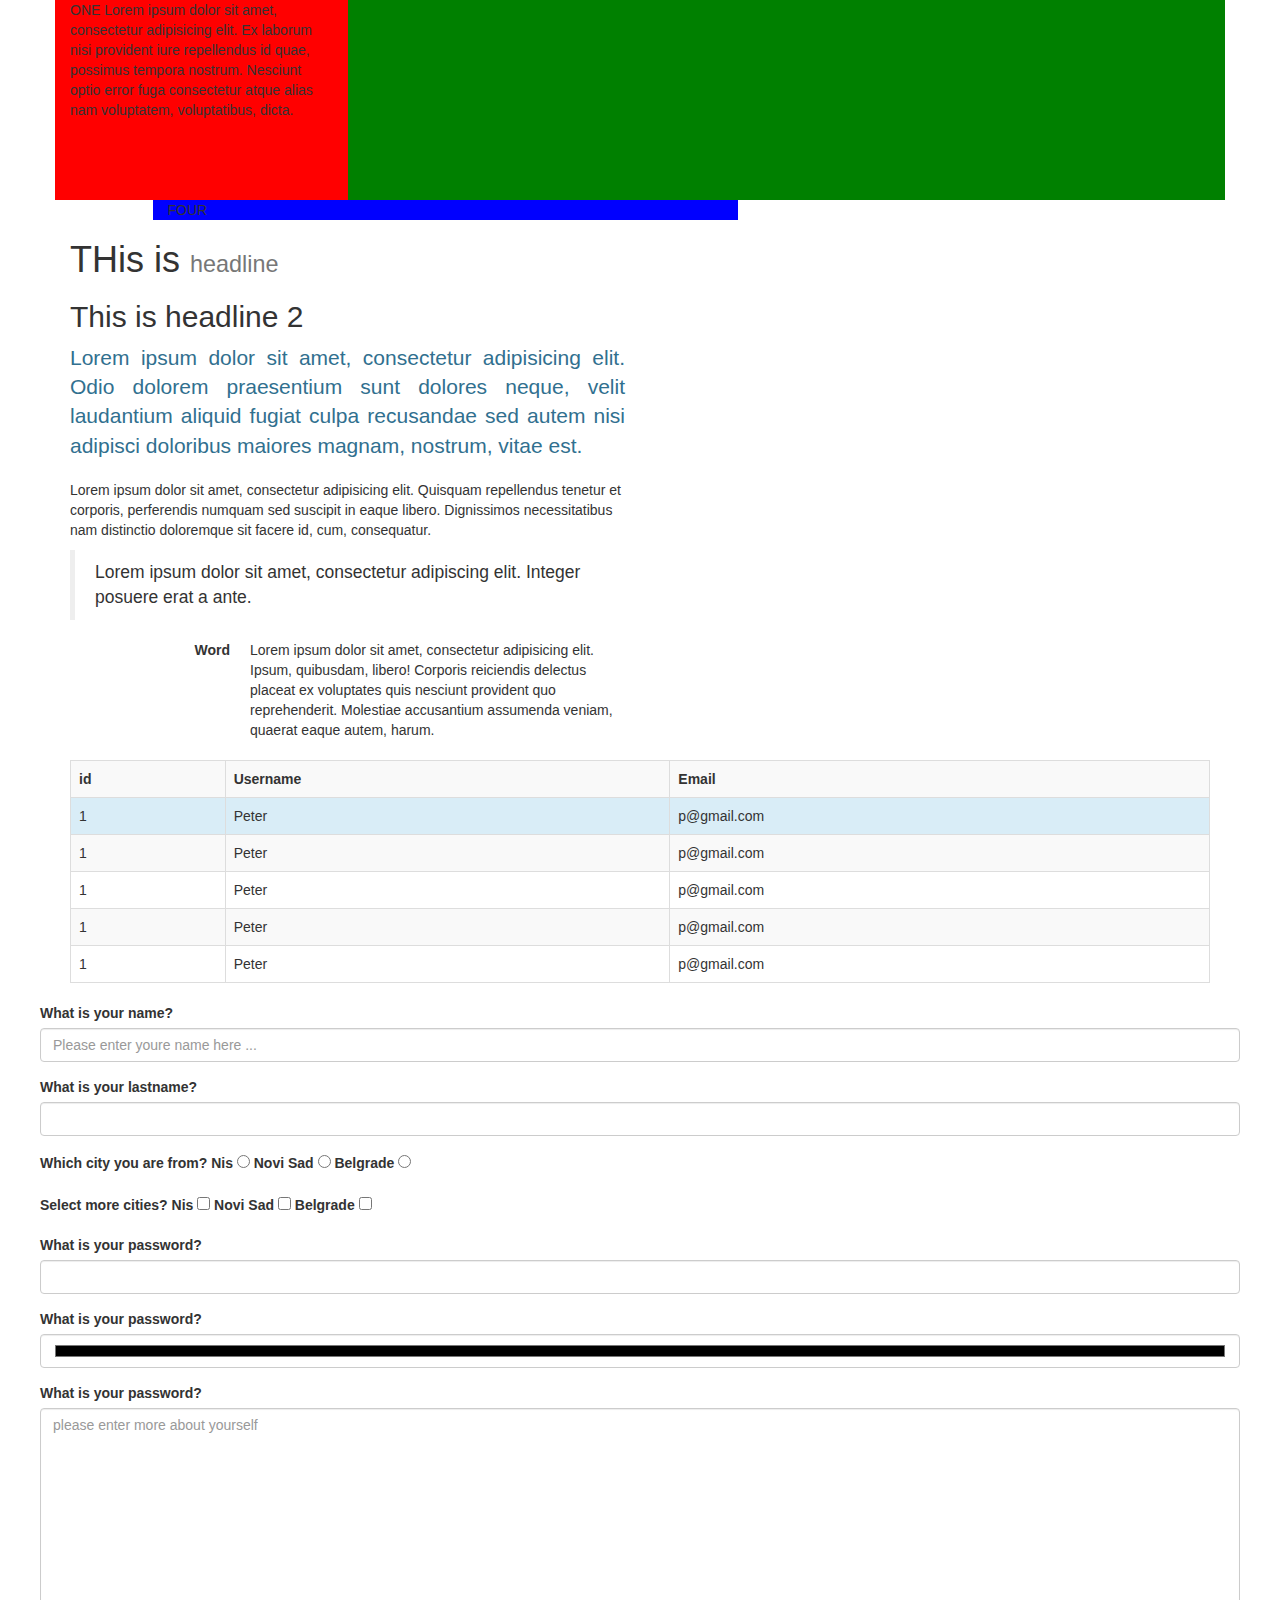
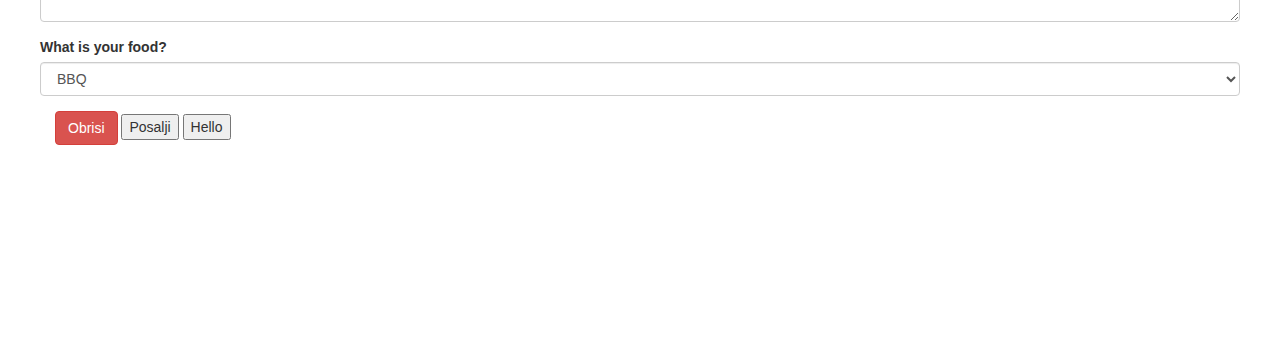
<file: class2/index.html>
<!DOCTYPE html>
<html lang="en">
<head>
	<meta charset="UTF-8">
	<title>Document</title>
	<meta name="viewport" content="width=device-width, initial-scale=1, maximum-scale=1, user-scalable=no">

	<link rel="stylesheet" href="css/bootstrap.css">
	<link rel="stylesheet" href="css/style.css">
</head>
<body>
	<div class="container" >
		<div class="row">

			<div class="col-md-3 col-sm-8 col-xs-3 red h200">
				ONE
				Lorem ipsum dolor sit amet, consectetur adipisicing elit. Ex laborum nisi provident iure repellendus id quae, possimus tempora nostrum. Nesciunt optio error fuga consectetur atque alias nam voluptatem, voluptatibus, dicta.
			</div>

			<div class="col-md-9 col-sm-4 col-xs-9 h200" style="background-color: green">
				

			</div>
	
		
		</div>

		<div class="row">

			<div class="col-md-offset-1 col-md-6" style="background-color: blue">FOUR</div>
		</div>

		<div class="row">
			<div class="col-md-6">
				<h1>THis is <span class="small">headline</small></h1>
				<h2>This is headline 2</h2>
				<p class="lead text-justify vlada text-info">Lorem ipsum dolor sit amet, consectetur adipisicing elit. Odio dolorem praesentium sunt dolores neque, velit laudantium aliquid fugiat culpa recusandae sed autem nisi adipisci doloribus maiores magnam, nostrum, vitae est.</p>
				<p>Lorem ipsum dolor sit amet, <span class="del">consectetur adipisicing </span>elit. Quisquam repellendus tenetur et corporis, perferendis numquam sed suscipit in eaque libero. Dignissimos necessitatibus nam distinctio doloremque sit facere id, cum, consequatur.</p>

				<blockquote>
				  <p>Lorem ipsum dolor sit amet, consectetur adipiscing elit. Integer posuere erat a ante.</p>
				</blockquote>

				<dl class="dl-horizontal">
				  <dt>Word</dt>
				  <dd>Lorem ipsum dolor sit amet, consectetur adipisicing elit. Ipsum, quibusdam, libero! Corporis reiciendis delectus placeat ex voluptates quis nesciunt provident quo reprehenderit. Molestiae accusantium assumenda veniam, quaerat eaque autem, harum.</dd>
				</dl>
			</div>
		</div>

		<div class="row">
			<div class="col-md-12">
				
				<table class="table table-bordered table-striped table-hover">
					<tr>
						<th>id</th>
						<th>Username</th>
						<th>Email</th>
					</tr>

					<tr class="info">
						<td>1</td>
						<td>Peter</td>
						<td>p@gmail.com</td>
					</tr>

					<tr>
						<td>1</td>
						<td>Peter</td>
						<td>p@gmail.com</td>
					</tr>

					<tr>
						<td>1</td>
						<td>Peter</td>
						<td>p@gmail.com</td>
					</tr>

					<tr>
						<td>1</td>
						<td>Peter</td>
						<td>p@gmail.com</td>
					</tr>

					<tr>
						<td>1</td>
						<td>Peter</td>
						<td>p@gmail.com</td>
					</tr>
				</table>
			</div>

			<div class="row">
				<div class="col-md-12">
					
					<form class="form-horizontal">
					<div class="form-group">
						<label for="name">What is your name?</label> 
						<input type="text" id="name" name="name" placeholder="Please enter youre name here ..." class="form-control">
					</div>
					
					<div class="form-group">
						<label for="lastname">What is your lastname?</label> 
						<input type="text" id="lastname" name="lastname" class="form-control">
					</div>

					<div class="form-group">
						<label>Which city you are from?</label> 
						<label for="nis">Nis</label>
						<input type="radio" id="nis" name="city">

						<label for="novisad">Novi Sad</label>
						<input type="radio" id="novisad" name="city">

						<label for="belgrade">Belgrade</label>
						<input type="radio" id="belgrade" name="city">
					</div>

					<div class="form-group">
						<label>Select more cities?</label> 
						<label for="nis">Nis</label>
						<input type="checkbox" id="nis" name="city">

						<label for="novisad">Novi Sad</label>
						<input type="checkbox" id="novisad" name="city">

						<label for="belgrade">Belgrade</label>
						<input type="checkbox" id="belgrade" name="city">
					</div>
					<div class="form-group">
						<label for="lastname">What is your password?</label> 
						<input type="password" id="lastname" name="lastname" class="form-control">
					</div>


					<div class="form-group">
						<label for="lastname">What is your password?</label> 
						<input type="color" id="lastname" name="lastname" class="form-control">
					</div>

					<div class="form-group">
						<label for="lastname">What is your password?</label> 
						<textarea name="notes" id="notes" cols="30" rows="10" placeholder="please enter more about yourself" class="form-control"></textarea>
					</div>

					<div class="form-group">
						<label for="food">What is your food?</label> 
						<select name="food" id="food" class="form-control">
							<option value="">BBQ</option>
							<option value="">Bread</option>
							<option value="">Salad</option>
							<option value="">Pork</option>
						</select>
					</div>

					<input type="reset" value="Obrisi" class="btn btn-danger">
					<input type="submit" value="Posalji">
					<input type="button" value="Hello">
<!-- 
					<button>KJsa</button>
					<button type="reset">KJsa</button>
					<button type="button">KJsa</button> -->
					</form>



				</div>
			</div>
		</div>
	</div>

	<p class="space"></p>
	<script src="js/bootstrap.js"></script>
</body>
</html>
</file>
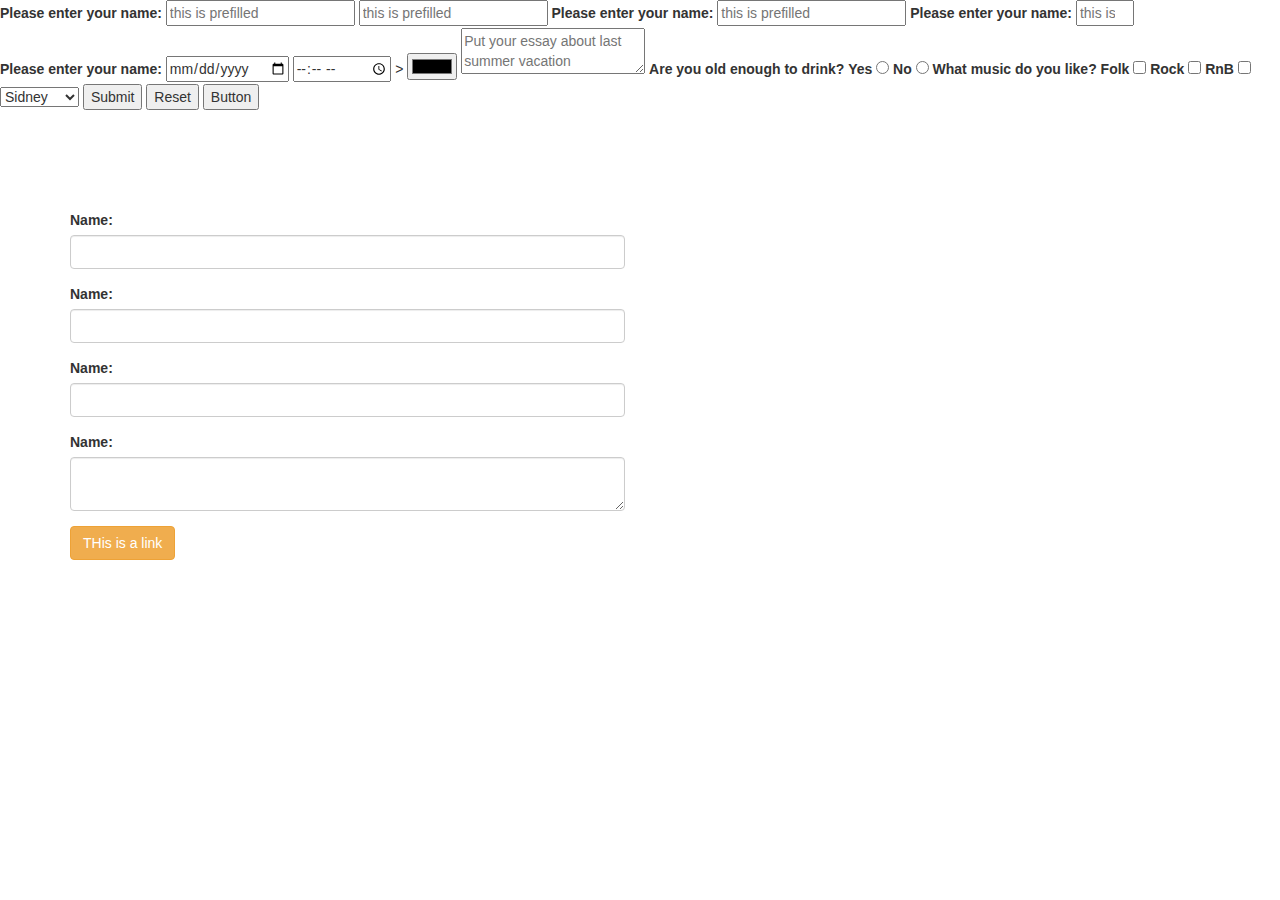
<file: class3/index.html>
<!doctype html>
<html lang="en">
<head>
    <meta charset="UTF-8">
    <meta name="viewport"
          content="width=device-width, user-scalable=no, initial-scale=1.0, maximum-scale=1.0, minimum-scale=1.0">
    <meta http-equiv="X-UA-Compatible" content="ie=edge">
    <title>Document</title>
    <link rel="stylesheet" href="https://maxcdn.bootstrapcdn.com/bootstrap/3.3.7/css/bootstrap.min.css">

    <style>

    </style>
</head>
<body>
<form action="">
    <label for="firstname">Please enter your name:</label>
    <input type="text" placeholder="this is prefilled" name="firstname" id="firstname">
    <input type="password" placeholder="this is prefilled" name="firstname" id="firstname"


    <!--EXOTIC-->
    <label for="firstname">Please enter your name:</label>
    <input type="email" placeholder="this is prefilled" name="firstname" id="firstname">


    <label for="firstname">Please enter your name:</label>
    <input type="number" max="10" min="5" placeholder="this is prefilled" name="firstname" id="firstname"><br>

    <label for="firstname">Please enter your name:</label>
    <input type="date" placeholder="this is prefilled" name="firstname" id="firstname">
    <input type="time" placeholder="this is prefilled" name="firstname" id="firstname">
    >
    <input type="color" placeholder="this is prefilled" name="firstname" id="firstname">

    <!--EXOTIC END-->

    <textarea name="" id="" placeholder="Put your essay about last summer vacation"></textarea>

    <!--single choice question-->
    <label>Are you old enough to drink?</label>
    <label for="yes">Yes</label> <input type="radio" name="drink" id="yes">
    <label for="no">No</label> <input type="radio" name="drink" id="no">

    <!--multiple choice question-->
    <label>What music do you like?</label>

    <label for="folk">Folk</label> <input type="checkbox" name="music" id="folk">
    <label for="rock">Rock</label> <input type="checkbox" name="music" id="rock">
    <label for="rnb">RnB</label> <input type="checkbox" name="music" id="rnb">

    <select name="city" id="asd">
        <option value="">London</option>
        <option value="" selected>Sidney</option>
        <option value="">Paris</option>
        <option value="">Belgrade</option>
    </select>
    <button type="submit">Submit</button>
    <button type="reset">Reset</button>
    <button type="button" onclick="">Button</button>

</form>
<br>
<br>
<br>
<br>
<br>
<div class="container">
    <div class="row">
        <div class="col-md-6">
            <form action="">
                <div class="form-group">
                    <label for="name">Name:</label>
                    <input type="text" id="name" name="name" class="form-control">
                </div>

                <div class="form-group">
                    <label for="name">Name:</label>
                    <input type="text" id="name" name="name" class="form-control">
                </div>


                <div class="form-group">
                    <label for="name">Name:</label>
                    <input type="text" id="name" name="name" class="form-control">
                </div>
                <div class="form-group">
                    <label for="name">Name:</label>
                    <textarea name="" class="form-control"></textarea>
                </div>
                <a href="#" class="btn btn-warning">THis is a link</a>

            </form>
        </div>
    </div>
</div>
</body>
</html>
</file>
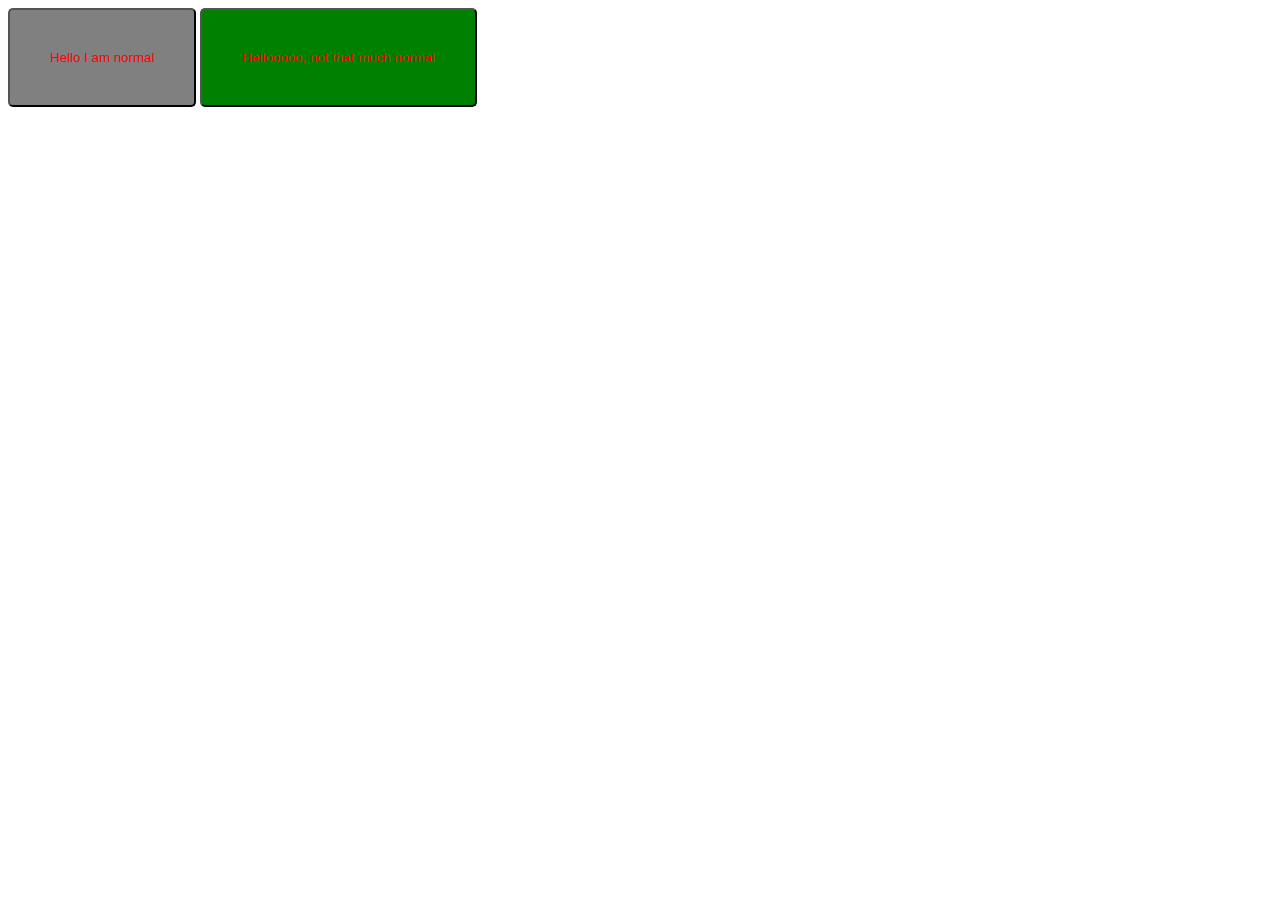
<file: class5/index.html>
<!DOCTYPE html>
<html lang="en">
<head>
	<meta charset="UTF-8">
	<title>Document</title>
	<link rel="stylesheet" href="main.css">


</head>
<body>
	<button class="normal-btn">Hello I am normal</button>
	<button class="not-normal-btn">Hellooooo, not that much normal</button>
</body>
</html>
</file>
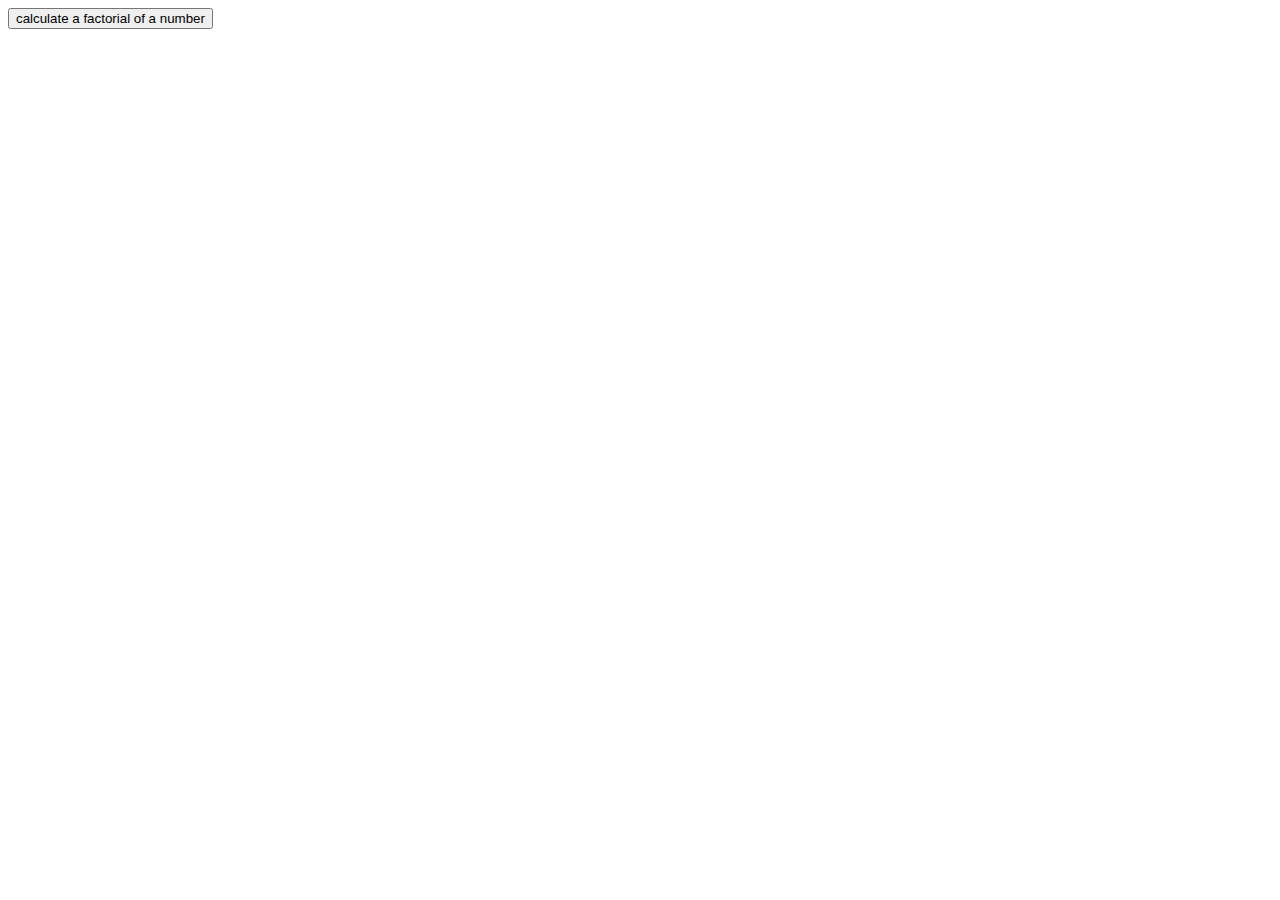
<file: homework arrays and loops/index.html>
<!DOCTYPE html>
<html lang="en">
<head>
	<meta charset="UTF-8">
	<title>Arrays and Loops homework</title>
	
</head>
<body >
<!-- loops 2-->
<div id="paragraphs">
    
</div>
<!-- factorial -->
<button onclick="factorial()">calculate a factorial of a number</button>

	<script src="js/main.js"></script>
</body>
</html>


<!-- Arrays Homework

  Submitting a text entry box

 

    You have to create an array that will hold 5 different kinds of fruit. 
    Output to the console. 
    Add two more types of fruit to the beginning of the array
    Output to the console
    Delete last element from the array. 
    Output to the console
    Add two more to the end of the array
    Output to the console
    Now you have array with 8 elements - delete element 3 and 4, and replace them with other 2 elements
    Output to the console
    Create a FOR loop that will output all elements of this array, one by one in the console

You don't have to upload your code. Just copy/paste it into the text field.  -->

<!-- Loops

 

Write a script that asks the user to input 5 numbers (either in 5 prompts or 5 text-boxes) and outputs the smallest number that the user entered.
Write a program that prints the values, using loops
10
100
1000
10000
100000
1000000
10000000
100000000
1000000000
10000000000
100000000000
Prompt the user for one number (N) and calculate the factorial (N!).
explanation: the factorial of a number N is calculated by this formula N! = N * (N-1) * (N-2) * ... * 2 * 1
for N = 5 the factorial is N! = 5 * 4 * 3 * 2 * 1 = 120 -->
</file>
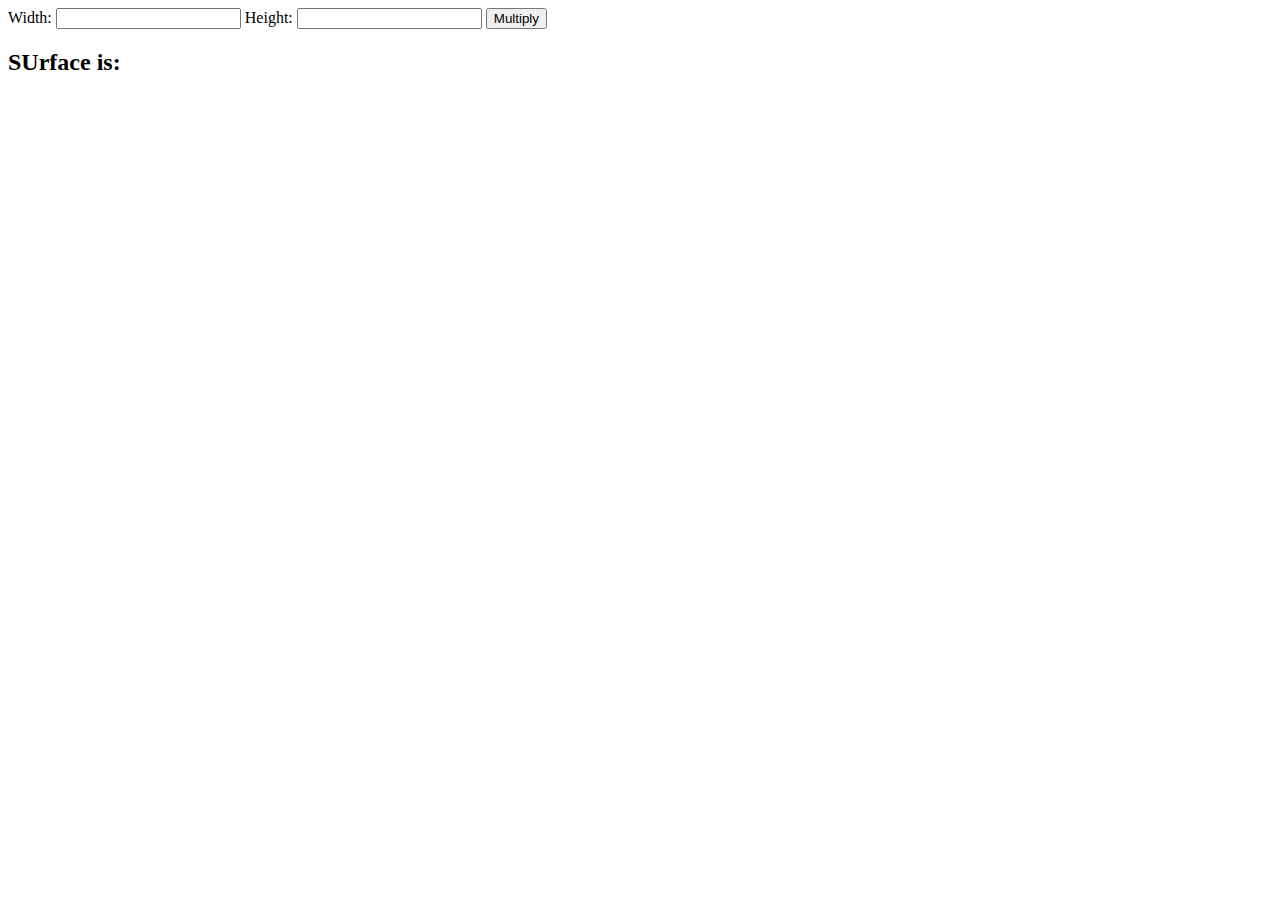
<file: class8/index2.html>
<!doctype html>
<html lang="en">
<head>
    <meta charset="UTF-8">
    <meta name="viewport"
          content="width=device-width, user-scalable=no, initial-scale=1.0, maximum-scale=1.0, minimum-scale=1.0">
    <meta http-equiv="X-UA-Compatible" content="ie=edge">
    <title>Document</title>
</head>
<body>
<label for="width">Width:</label>
<input type="number" id="width">

<label for="height">Height:</label>
<input type="number" id="height">

<button onclick="multiply()">Multiply</button>

<h2>SUrface is: <span id="result"></span></h2>

<script src="main2.js"></script>
</body>
</html>
</file>
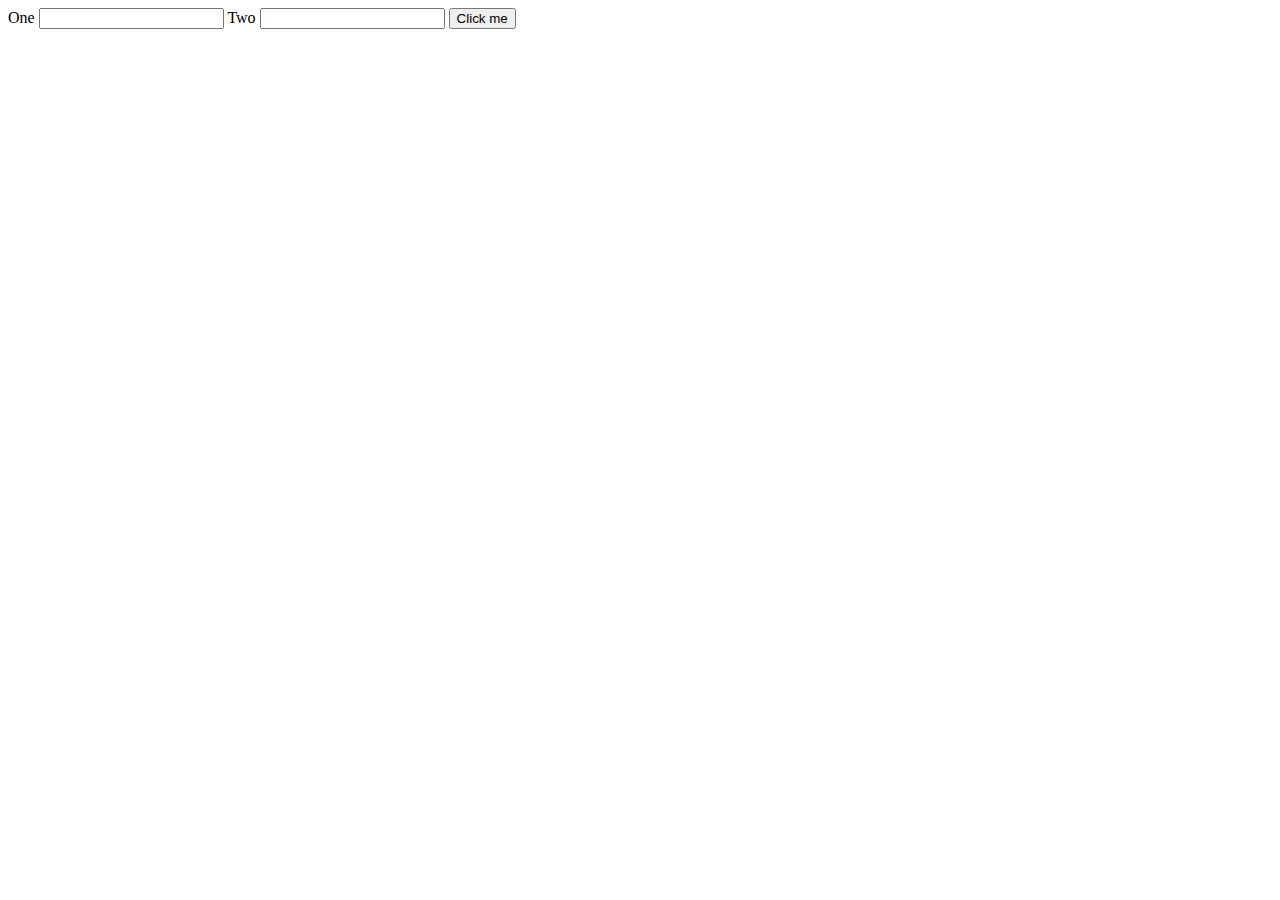
<file: class9/exc1.html>
<!doctype html>
<html lang="en">
<head>
    <meta charset="UTF-8">
    <meta name="viewport"
          content="width=device-width, user-scalable=no, initial-scale=1.0, maximum-scale=1.0, minimum-scale=1.0">
    <meta http-equiv="X-UA-Compatible" content="ie=edge">
    <title>Document</title>
</head>
<body>
<label for="one">One</label>
<input type="text" id="one">
<label for="two">Two</label>
<input type="text" id="two">
<button onclick="moveIt()">Click me</button>
<script src="exc1.js"></script>
</body>
</html>
</file>
<file: class2/css/style.css>
.red {
	
	background-color: red;
}

.h200 {
	min-height: 200px;
}
.vlada {
	text-align: justify;
}

.space {
	height: 200px;
}
</file>
<file: class5/main.css>
.normal-btn {
	background-color: gray;
	border-radius: 5px;
	heght: 80px;
	color: red;
	padding: 40px;

}

.not-normal-btn {
	background-color: green;
	border-radius: 5px;
	heght: 80px;
	color: red;
	padding: 40px;
}
</file>
